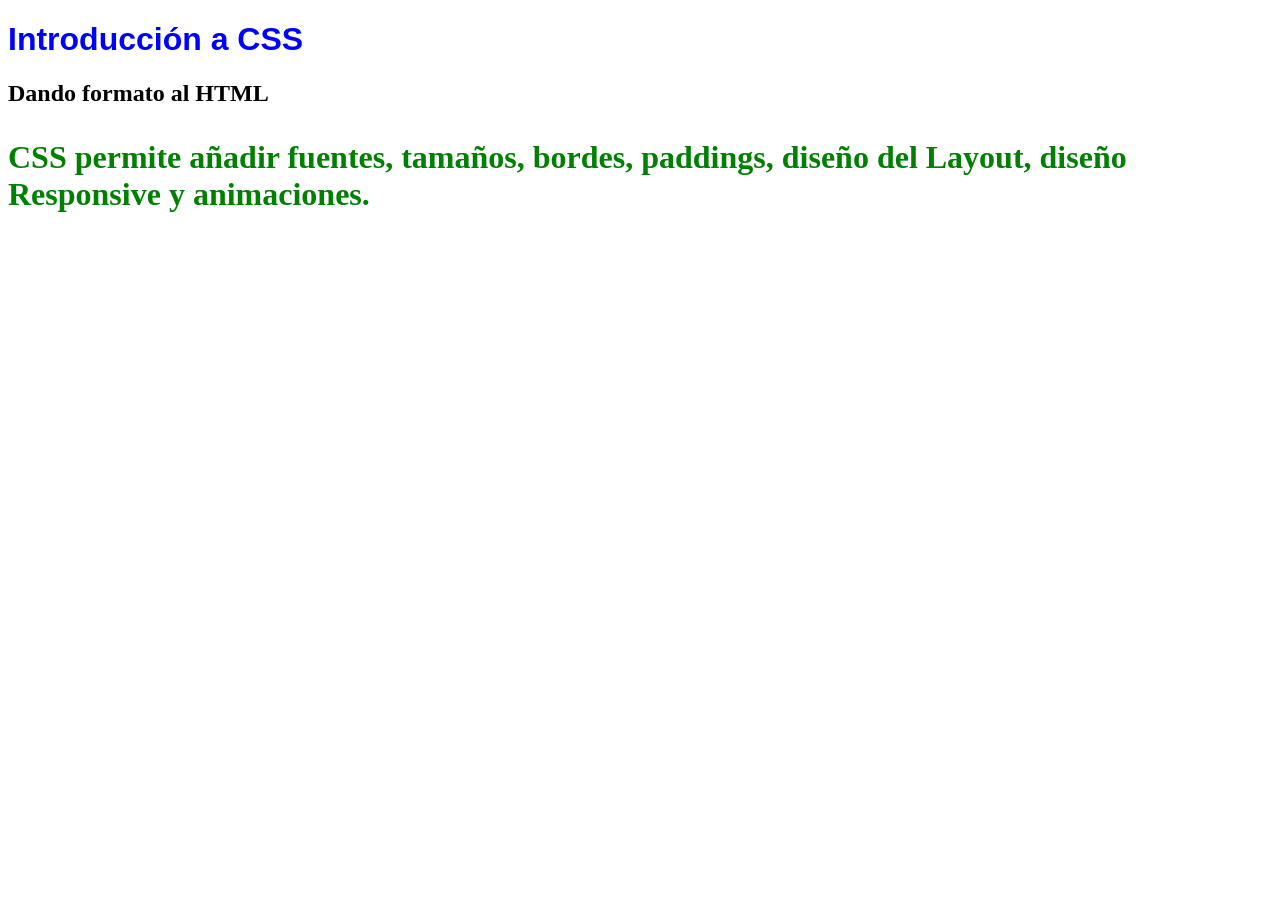
<file: index.html>
<!DOCTYPE html>
<html lang="en">
<head>
    <meta charset="UTF-8">
    <meta name="viewport" content="width=device-width, initial-scale=1.0">
    <title>Document</title>

    <style>
        h1 {
            color: brown;
            font-size: 2em;
        }

        p {
            color: green;
            font-weight: bold;
            font-size: 2em;
        }
    </style>

</head>
<body>

    <h1 style="color: blue; font-family: Arial, Helvetica, sans-serif;">
        Introducción a CSS
    </h1>

    <h2>Dando formato al HTML</h2>

    <p>
        CSS permite añadir fuentes, tamaños, bordes,
        paddings, diseño del Layout, diseño Responsive
        y animaciones.
    </p>

</body>
</html>
</file>
